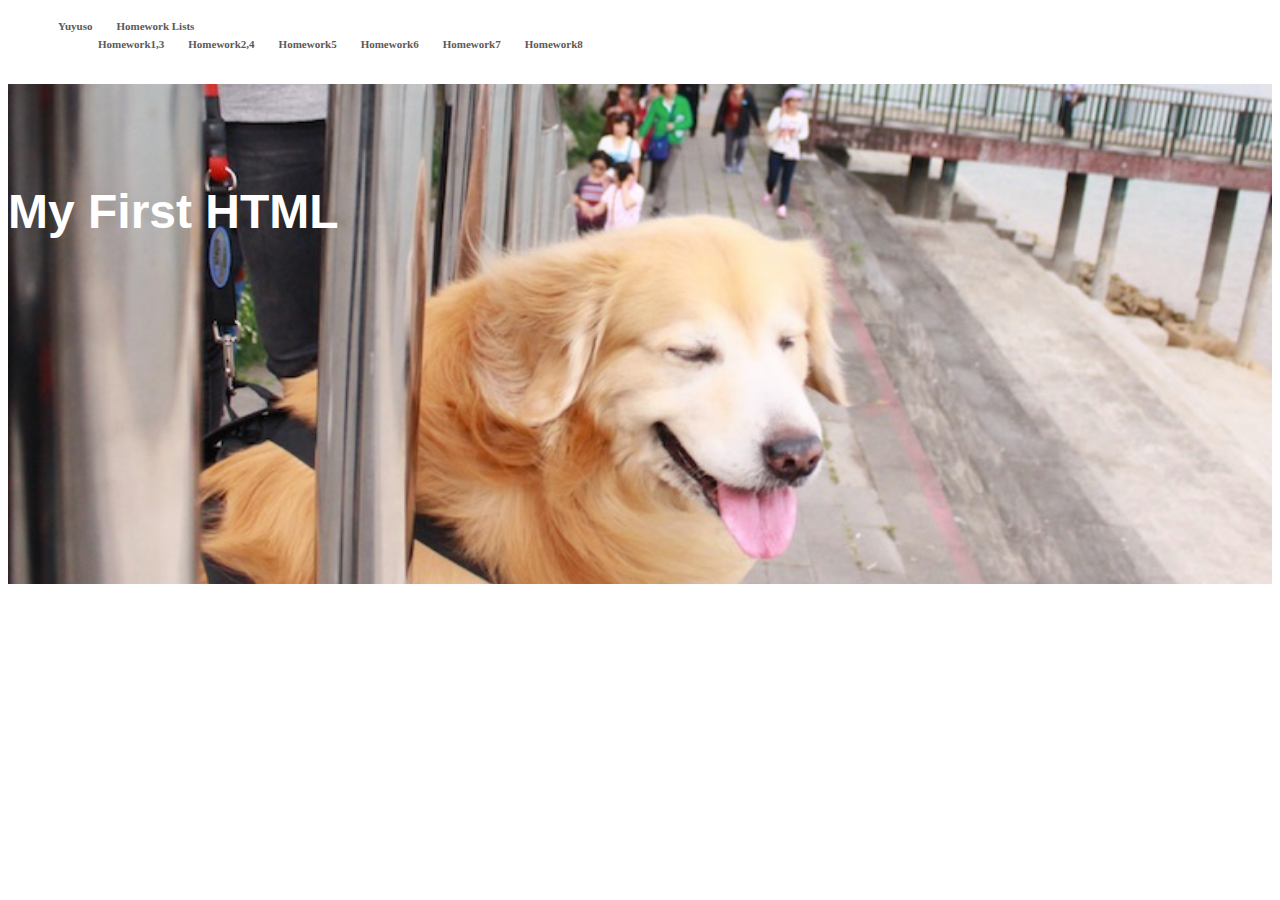
<file: index.html>
<!DOCTYPE html>
<html>

<head>
    <link href="http://s3.amazonaws.com/codecademy-content/courses/ltp/css/shift.css" rel="stylesheet">
    <link rel="stylesheet" href="http://s3.amazonaws.com/codecademy-content/courses/ltp/css/bootstrap.css">
    <link rel="stylesheet" href="index.css">
</head>

<body>
    <div class="nav">
        <div class="container">
            <ul class="nav nav-tabs">
                <li><a href="profile.html">Yuyuso</a></li>
                <li class="dropdown">
                    <a href="content4" class="dropdown-toggle" data-toggle="dropdown">Homework Lists
                    <span class="caret"></span>
                </a>
                    <ul class="dropdown-menu">
                        <li><a href="hw1/homework1.html">Homework1,3</a></li>
                        <li><a href="hw2/homework2.html">Homework2,4</a></li>
                        <li><a href="hw5/hw5.html">Homework5</a></li>
                        <li><a href="hw6/hw6.html">Homework6</a></li>
                        <li><a href="hw7/startbootstrap.html">Homework7</a></li>
                        <li><a href="hw8/ex.html">Homework8</a></li>
                    </ul>
                </li>
            </ul>
            <!--<ul class="pull-right">
                <li><a href="#">Sign Up</a></li>
                <li><a href="#">Log In</a></li>
                <li><a href="#">Help</a></li>
            </ul>-->
        </div>
    </div>
    <div class="jumbotron">
        <div class="container">
            <h1>My First HTML</h1>
            <!--<p>Rent from people in over 34,000 cities and 192 countries.</p> 
            <a class="btn-group" role="group" aria-label="...">
                <button type="button" class="btn btn-default"> <a href="#">Learn More</a> </button> -->
            <!--href="#">Learn More</a>-->
            <!--<div class="btn-group" role="group" aria-label="...">
                    <button type="button" class="btn btn-default"> <a href="#">Learn More</a> </button>
                </div> 
            <a class="btn btn-primary btn-lg" href="#">Learn More &raquo </a> -->
        </div>
    </div>
    <!--
    <div class="neighbourhood-guides">
        <div class="container">
            <h2>Neighborhood Guides</h2>
            <p>Lorem ipsum dolor sit amet, consectetur adipisicing elit. Autem rem, culpa veniam dicta minus, tenetur quas recusandae aliquid explicabo, sint commodi in maiores. Quod, labore quisquam quo eveniet a ipsum!</p>
            <div class="row">
                <div class="col-md-4">
                    <div class="thumbnail"><img src="assets/images/mexico-city.png" height="165" width="360" alt="">
                    </div>
                    <div class="thumbnail"><img src="assets/images/ny.png" height="165" width="360" alt="">
                    </div>
                </div>
                <div class="col-md-4">
                    <div class="thumbnail"><img src="assets/images/tokyo.png" height="165" width="360" alt=""></div>
                    <div class="thumbnail"><img src="assets/images/paris.png" height="165" width="360" alt=""></div>
                </div>
                <div class="col-md-4">
                    <div class="thumbnail"><img src="assets/images/invite.png" height="360" width="356" alt=""></div>
                </div>
            </div>
        </div>
        <div class="learn-more">
            <div class="container">
                <div class="row">
                    <div class="col-md-4">
                        <h3>Travel</h3>
                        <p>From apartments and rooms to treehouses and boats: stay in unique spaces in 192 countries.</p>
                        <p><a href="#">See how to travel on Airbnb</a></p>
                    </div>
                    <div class="col-md-4">
                        <h3>Host</h3>
                        <p>Renting out your unused space could pay your bills or fund your next vacation.</p>
                        <p><a href="#">Learn more about hosting</a></p>
                    </div>
                    <div class="col-md-4">
                        <h3>Trust and Safety</h3>
                        <p>From Verified ID to our worldwide customer support team, we've got your back.</p>
                        <p><a href="#">Learn about trust at Airbnb</a></p>
                    </div>
                </div>
            </div>
        </div> -->
    <script src="http://code.jquery.com/jquery-1.11.2.min.js"></script>
    <script src="https://maxcdn.bootstrapcdn.com/bootstrap/3.3.6/js/bootstrap.min.js"></script>
</body>

</html>
</file>
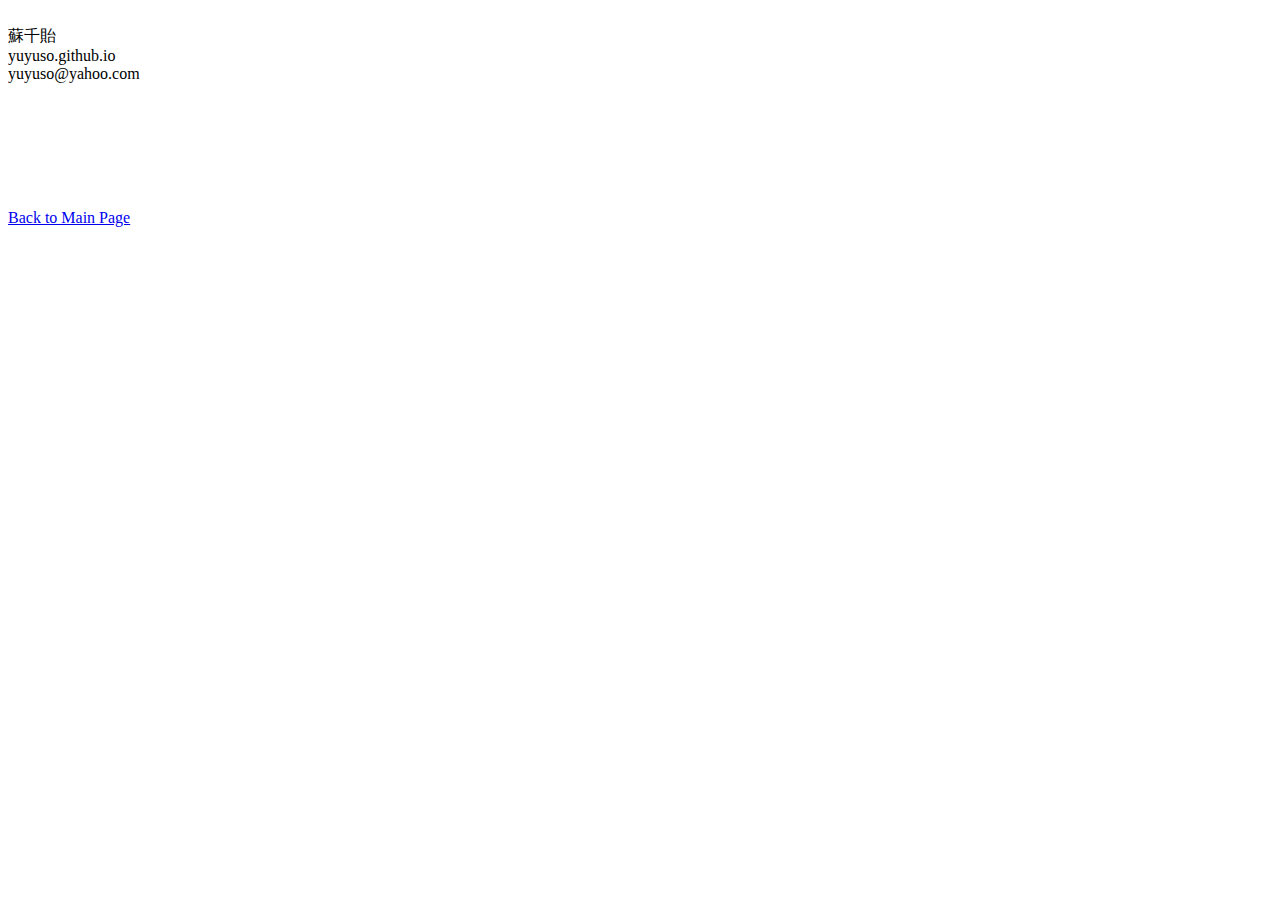
<file: profile.html>
<!DOCTYPE html>
<html lang="en">

<head>
    <meta charset="UTF-8">
    <meta http-equiv="X-UA-Compatible" content="IE=edge,chrome=1">
    <meta name="renderer" content="webkit">
    <meta name="viewport" content="width=device-width, user-scalable=no, initial-scale=1.0, maximum-scale=1.0, minimum-scale=1.0">
    <meta name="author" content="NTU CSIE Information System Training Course">
    <meta name="keywords" content="Keyword 1,Keyword 2">
    <meta name="description" content="description">
    <link rel="shortcut icon" type="image/x-icon" href="/favicon.ico">
    <link rel="apple-touch-icon" href="/favicon.png">
    <title>Profile</title>
</head>

<body>
    <br>蘇千貽
    <br>yuyuso.github.io
    <br>yuyuso@yahoo.com
    <br>
    <br>
    <br>
    <br>
    <br>
    <br>
    <br>
    <br>
    <a href="index.html">Back to Main Page</a>
    <br>
    <br>
    <br>
</body>

</html>
</file>
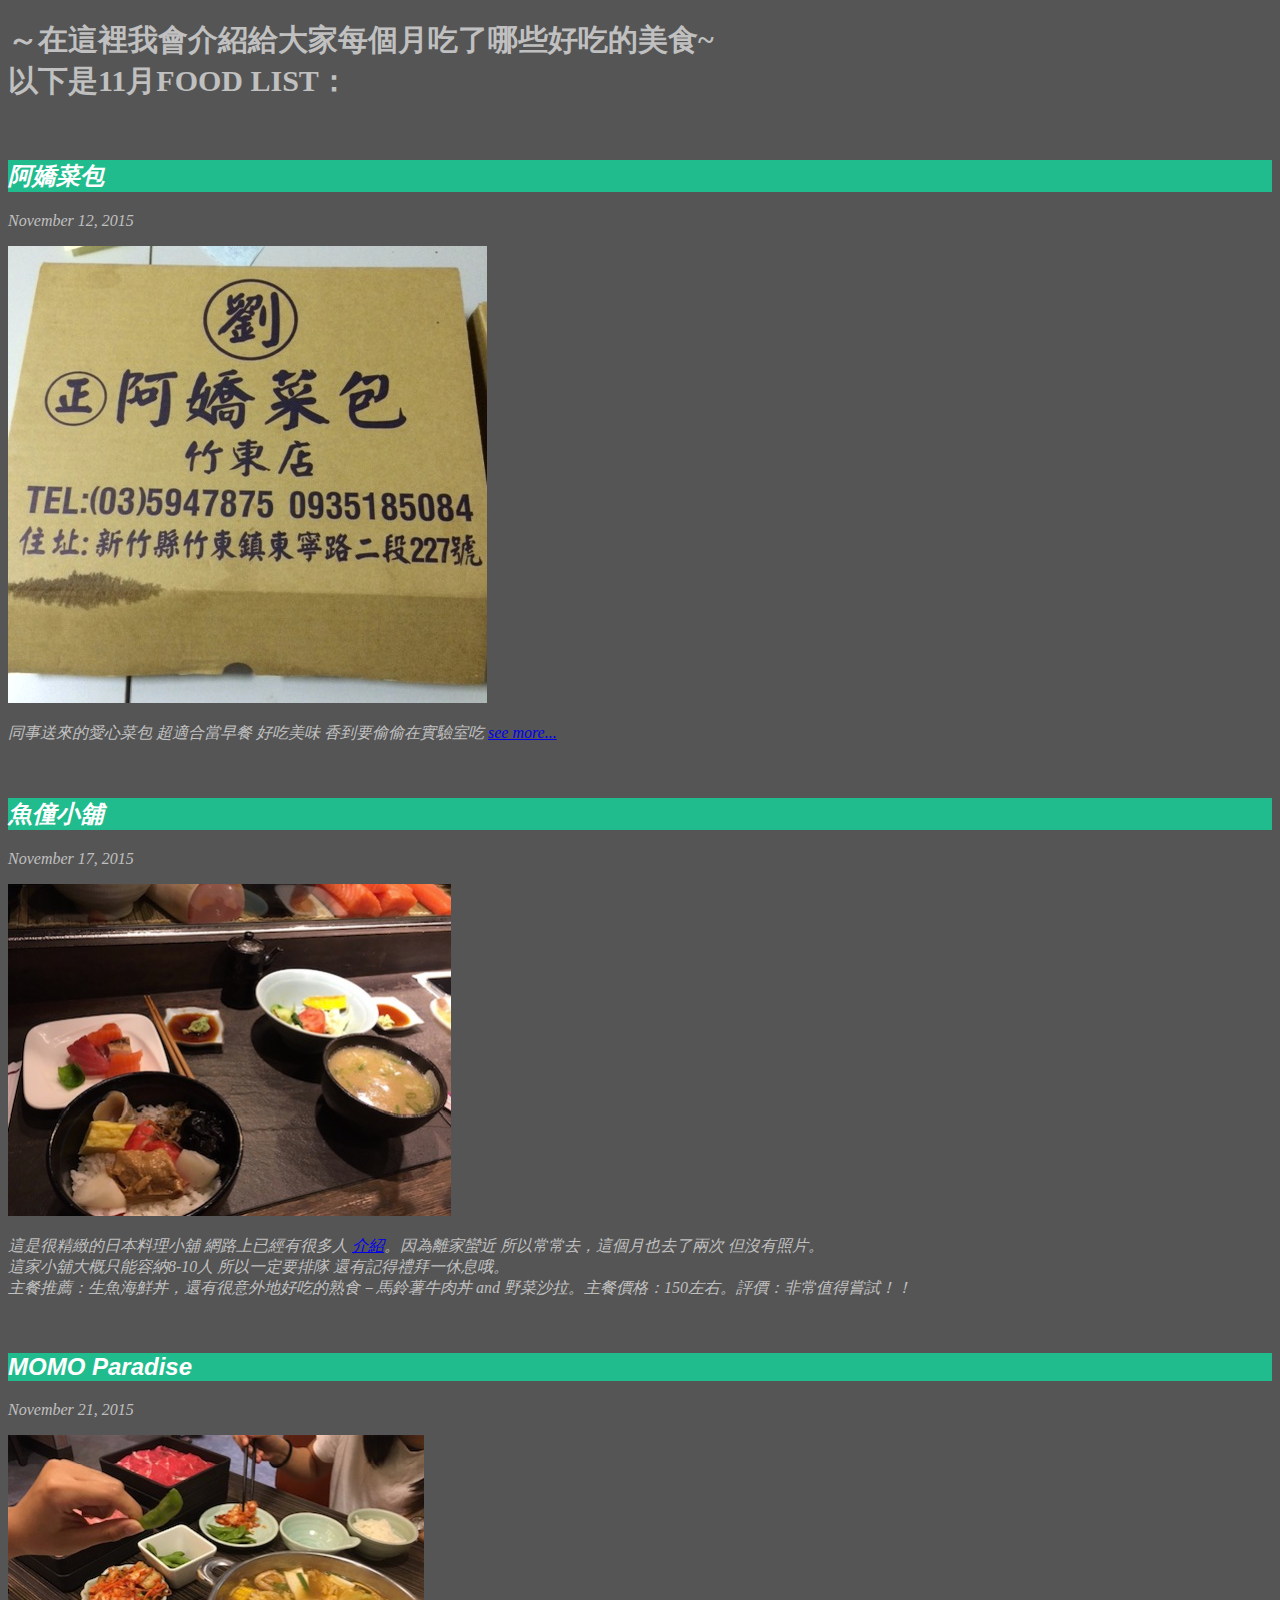
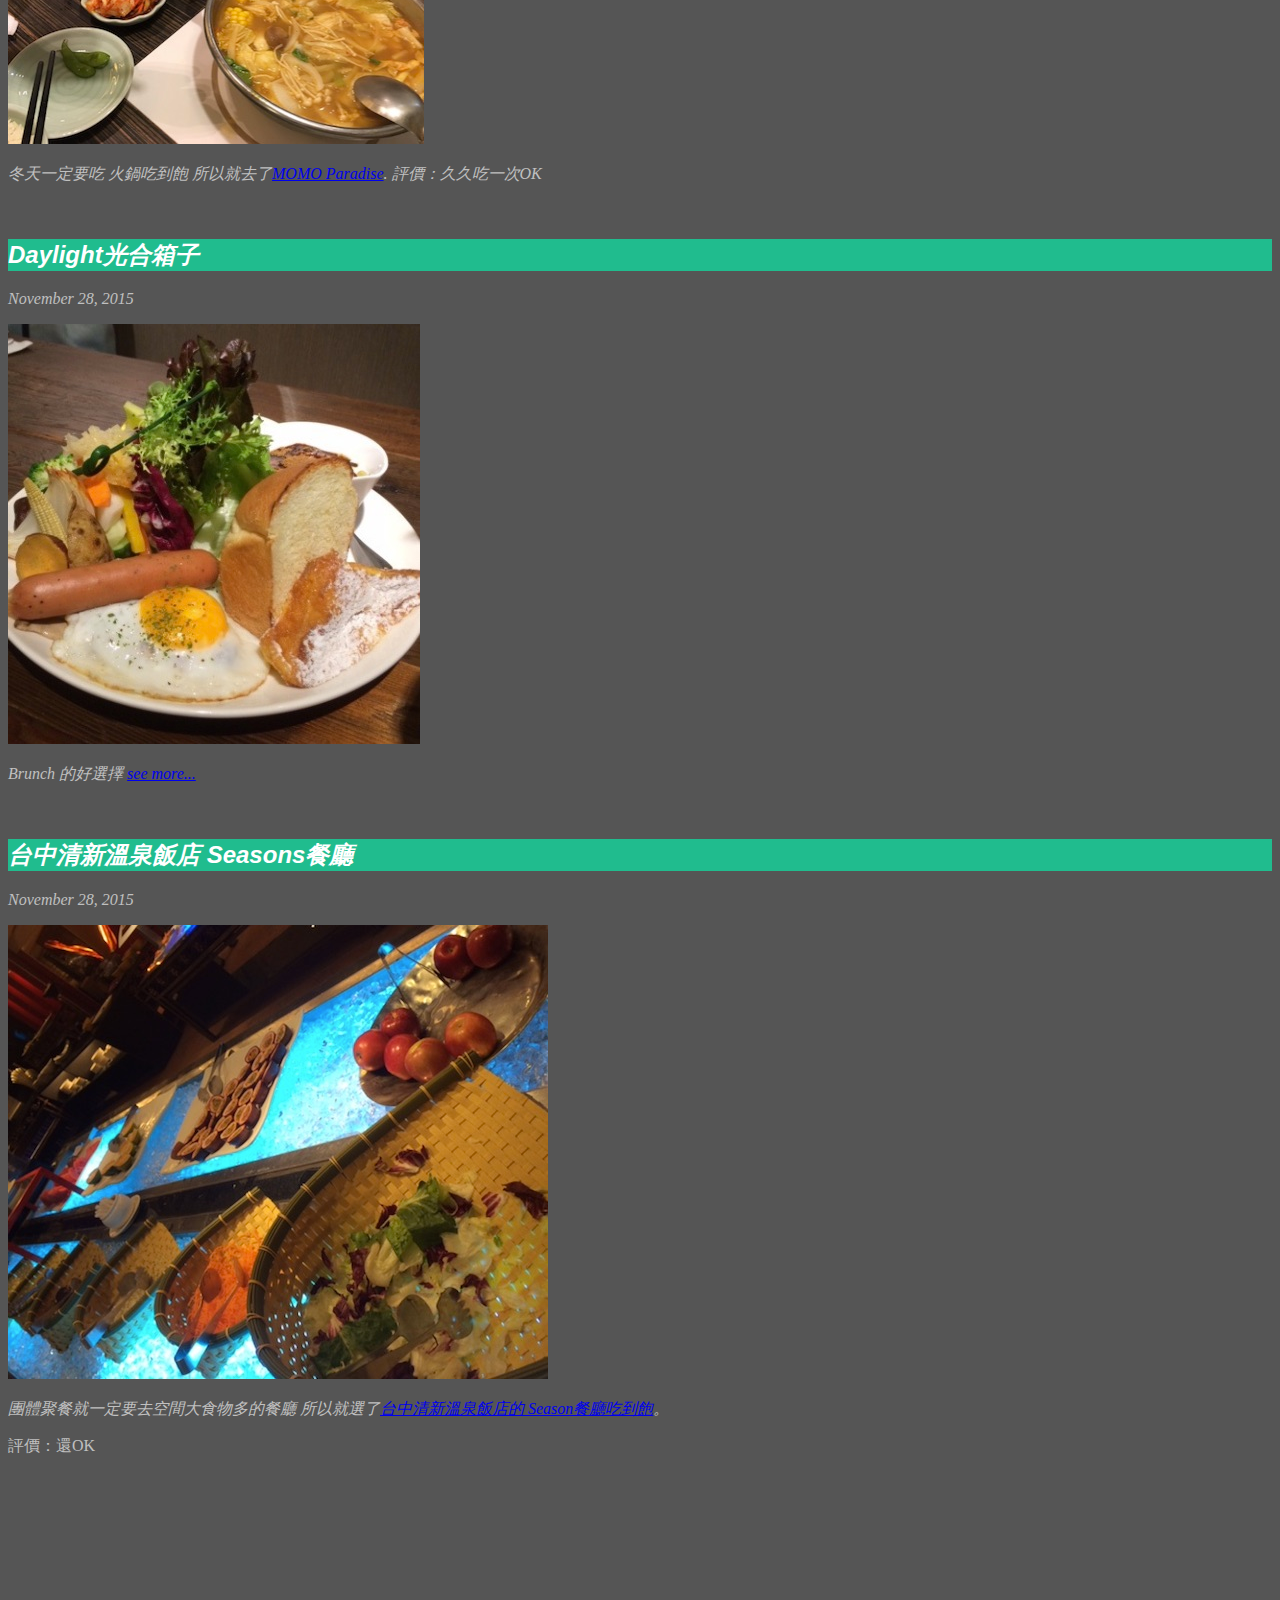
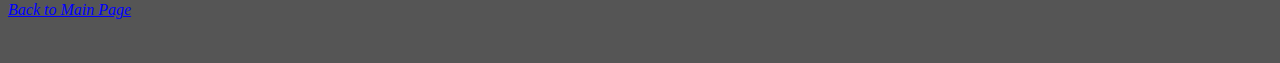
<file: hw1/homework1.html>
<!DOCTYPE html>
<html lang="en">

<head>
    <meta charset="UTF-8">
    <link rel="stylesheet" href="../css/style.css">
    <title>My Food List</title>
</head>

<body>
    <p>
        <h1 class="class1">～在這裡我會介紹給大家每個月吃了哪些好吃的美食~<br>
    以下是11月FOOD LIST： </h1></p>
    <br>
    <div>
        <h2>阿嬌菜包</h2>
        <p>November 12, 2015</p>
        <img src="images/photo1.jpg" alt="images not found">
        <p>同事送來的愛心菜包 超適合當早餐 好吃美味 香到要偷偷在實驗室吃 <a href="food/food1.html">see more...</a> </p>
    </div>
    <br>
    <div>
        <h2>魚僮小舖</h2>
        <p>November 17, 2015</p>
        <img src="images/photo4x.jpg" alt="images not found">
        <p>這是很精緻的日本料理小舖 網路上已經有很多人 <a href="http://silence4017.pixnet.net/blog/post/23082960-魚僮小舖%E3%80%82路邊的美味日本料理">介紹</a>。因為離家蠻近 所以常常去，這個月也去了兩次 但沒有照片。
            <br> 這家小舖大概只能容納8-10人 所以一定要排隊 還有記得禮拜一休息哦。
            <br>主餐推薦：生魚海鮮丼，還有很意外地好吃的熟食－馬鈴薯牛肉丼 and 野菜沙拉。主餐價格：150左右。評價：非常值得嘗試！！</p>
    </div>
    <br>
    <div>
        <h2>MOMO Paradise</h2>
        <p>November 21, 2015</p>
        <img src="images/photo5x.jpg" alt="images not found">
        <p>冬天一定要吃 火鍋吃到飽 所以就去了<a href="http://www.humaxasia.com.tw/momo/">MOMO Paradise</a>. 評價：久久吃一次OK</p>
    </div>
    <br>
    <div>
        <h2>Daylight光合箱子</h2>
        <p>November 28, 2015</p>
        <img src="images/photo6.jpg" alt="">
        <p>Brunch 的好選擇 <a href="food/food2.html">see more...</a></p>
    </div>
    <br>
    <div>
        <h2>台中清新溫泉飯店 Seasons餐廳</h2>
        <p>November 28, 2015</p>
        <img src="images/photo9x.jpg" alt="">
        <p>團體聚餐就一定要去空間大食物多的餐廳 所以就選了<a href="http://www.freshfields.com.tw/product_view.asp?psclass=10">台中清新溫泉飯店的 Season餐廳吃到飽</a>。</p>
        評價：還OK
    </div>
    <br>
    <br>
    <br>
    <br>
    <br>
    <br>
    <br>
    <br>
    <a id=section3 href="../index.html">Back to Main Page</a>
    <br>
    <br>
    <br>
</body>

</html>
</file>
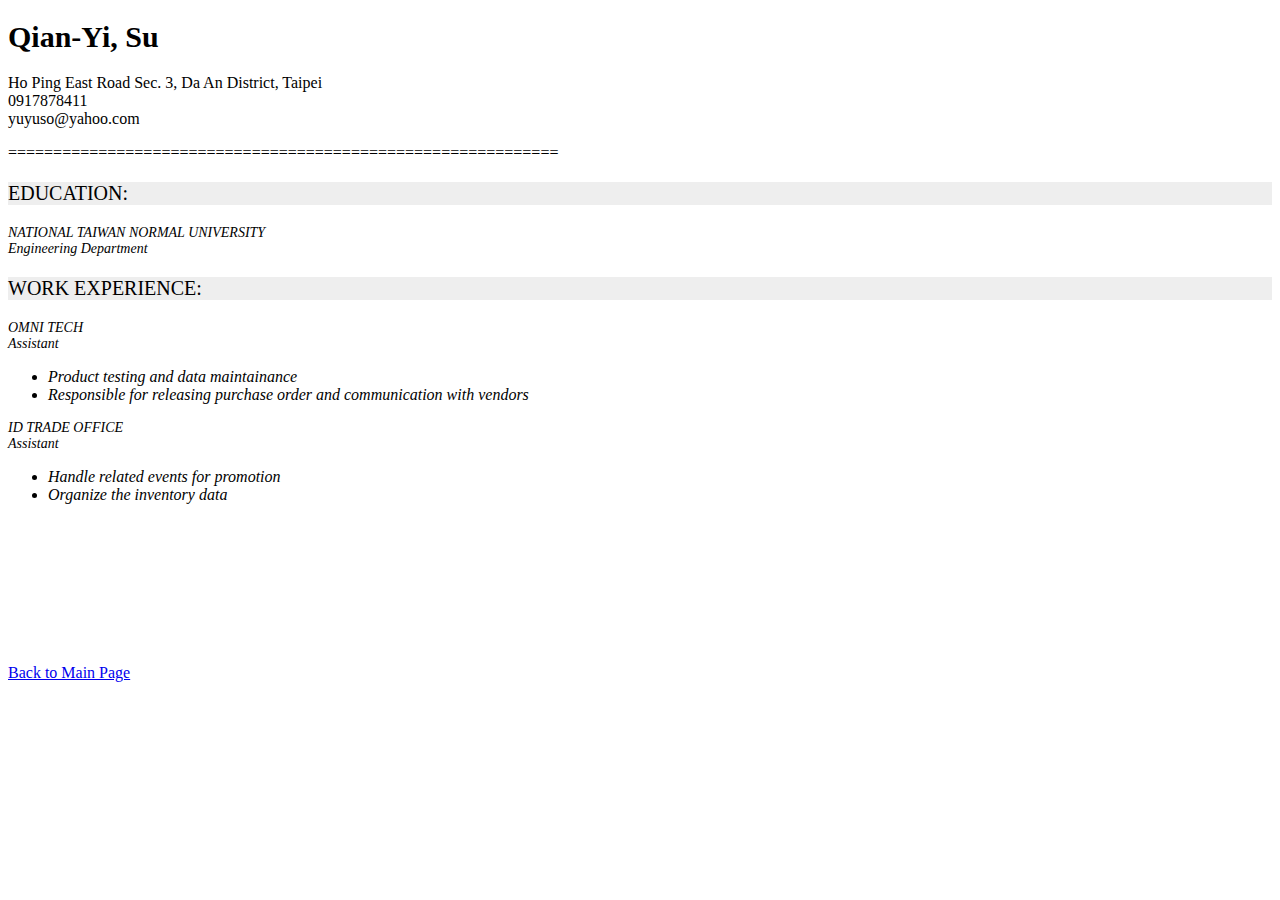
<file: hw2/homework2.html>
<!DOCTYPE html>
<html lang="en">

<head>
    <meta charset="UTF-8">
    <link rel="stylesheet" href="../css/style2.css">
    <title>Resume</title>
</head>

<body>
    <h1 class="class1">Qian-Yi, Su</h1>
    <p>Ho Ping East Road Sec. 3, Da An District, Taipei
        <br> 0917878411
        <br> yuyuso@yahoo.com
    </p>
    <p>=============================================================</p>
    <p class="class2">EDUCATION:</p>
    <p class="class3"> NATIONAL TAIWAN NORMAL UNIVERSITY
        <br> Engineering Department</p>
    <p class="class2">WORK EXPERIENCE:</p>
    <p class="class3"> OMNI TECH
        <br> Assistant</p>
    <ul>
        <li>Product testing and data maintainance</li>
        <li>Responsible for releasing purchase order and communication with vendors</li>
    </ul>
    <p class="class3">ID TRADE OFFICE
        <br> Assistant</p>
    <ul>
        <li>Handle related events for promotion</li>
        <li>Organize the inventory data </li>
    </ul>
    <br>
    <br>
    <br>
    <br>
    <br>
    <br>
    <br>
    <br>
    <a href="../index.html">Back to Main Page</a>
    <br>
    <br>
    <br>
</body>

</html>
</file>
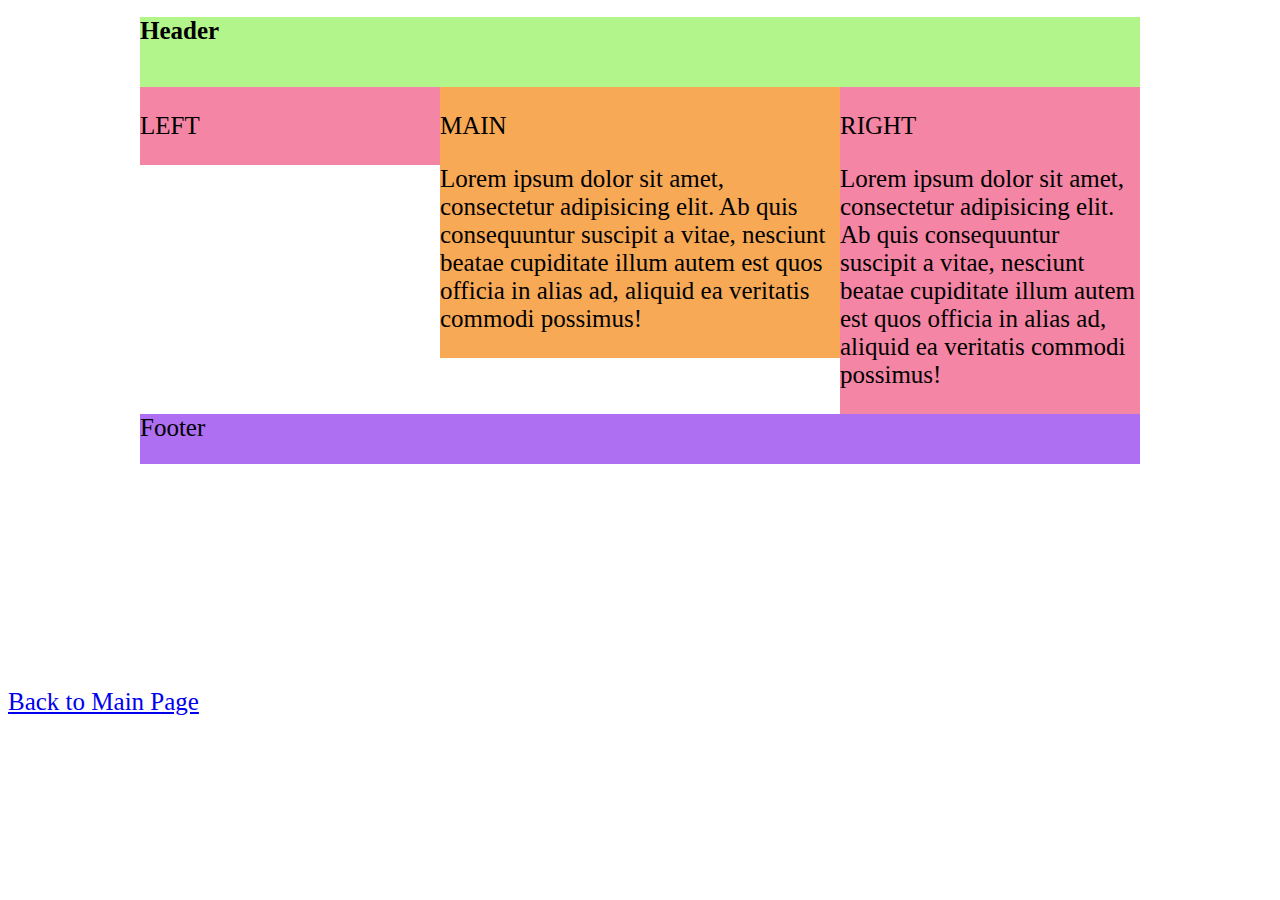
<file: hw6/hw6.html>
<!DOCTYPE html>
<html lang="en">

<head>
    <meta charset="UTF-8">
    <link rel="stylesheet" href="http://yui.yahooapis.com/3.18.1/build/cssreset/cssreset-min.css">
    <link rel="stylesheet" href="hw6.css">
    <title>Three Column</title>
</head>

<body>
    <div class="container">
        <div id="header">
            <h1>Header</h1>
        </div>
        <div id="left">
            <p>LEFT</p>
        </div>
        <div id="center">
            <p>MAIN</p>
            <p>Lorem ipsum dolor sit amet, consectetur adipisicing elit. Ab quis consequuntur suscipit a vitae, nesciunt beatae cupiditate illum autem est quos officia in alias ad, aliquid ea veritatis commodi possimus!</p>
        </div>
        <div id="right">
            <p>RIGHT</p>
            <p>Lorem ipsum dolor sit amet, consectetur adipisicing elit. Ab quis consequuntur suscipit a vitae, nesciunt beatae cupiditate illum autem est quos officia in alias ad, aliquid ea veritatis commodi possimus!</p>
        </div>
        <div id="footer">
            <p>Footer</p>
        </div>
    </div>
    <br>
    <br>
    <br>
    <br>
    <br>
    <br>
    <br>
    <br>
    <a href="../index.html">Back to Main Page</a>
    <br>
    <br>
    <br>
</body>

</html>
</file>
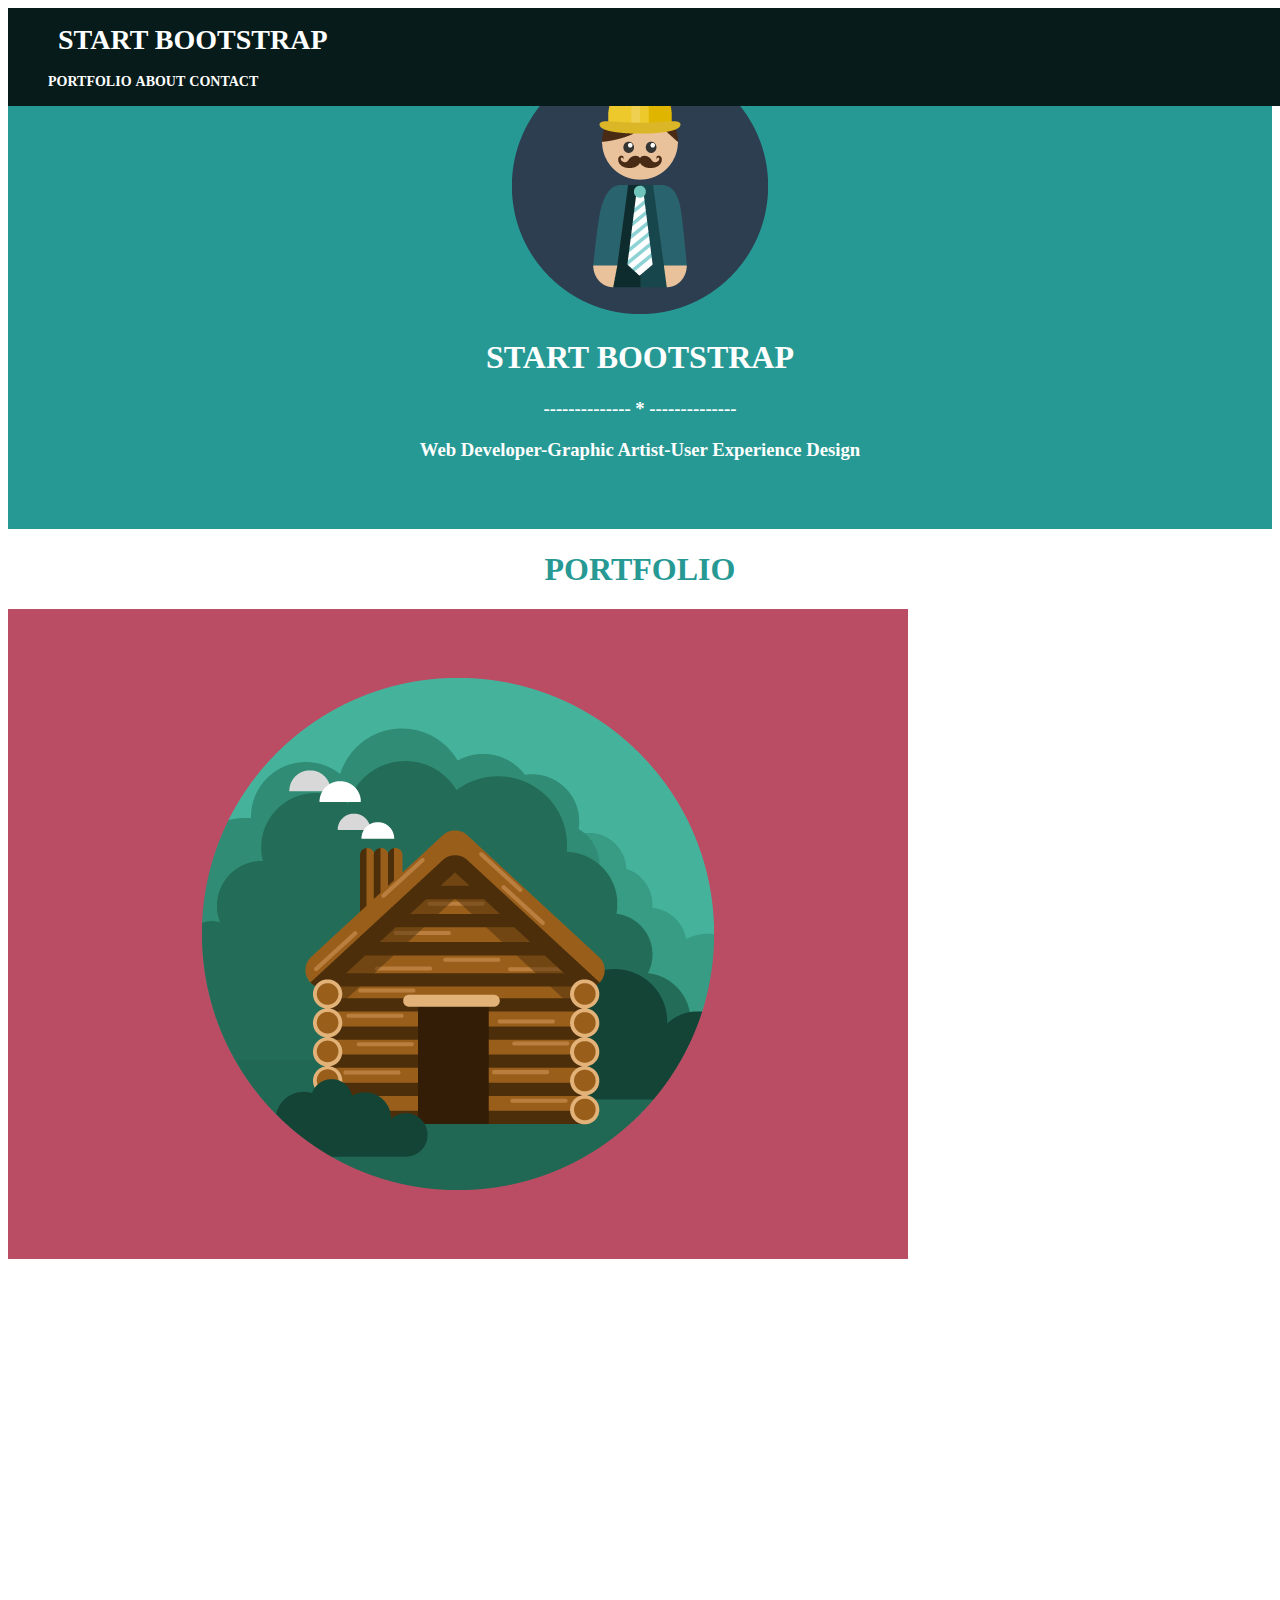
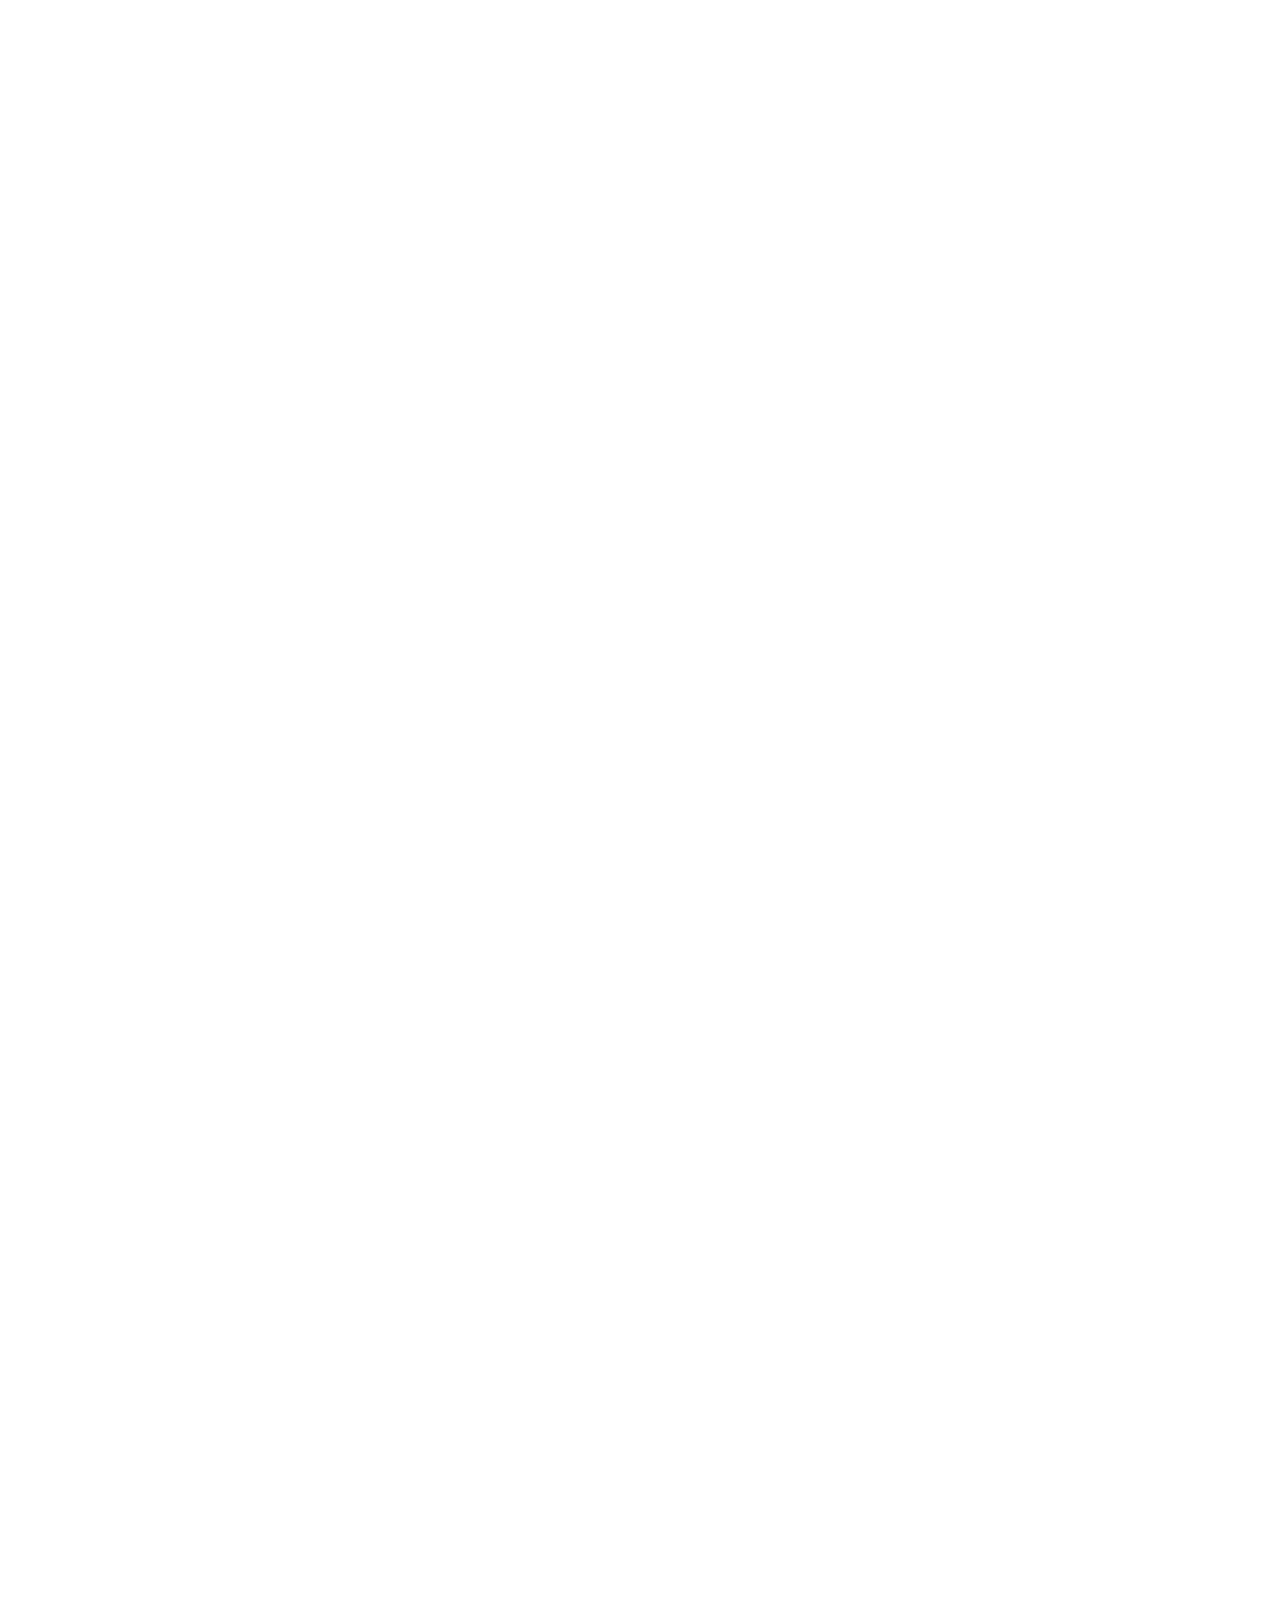
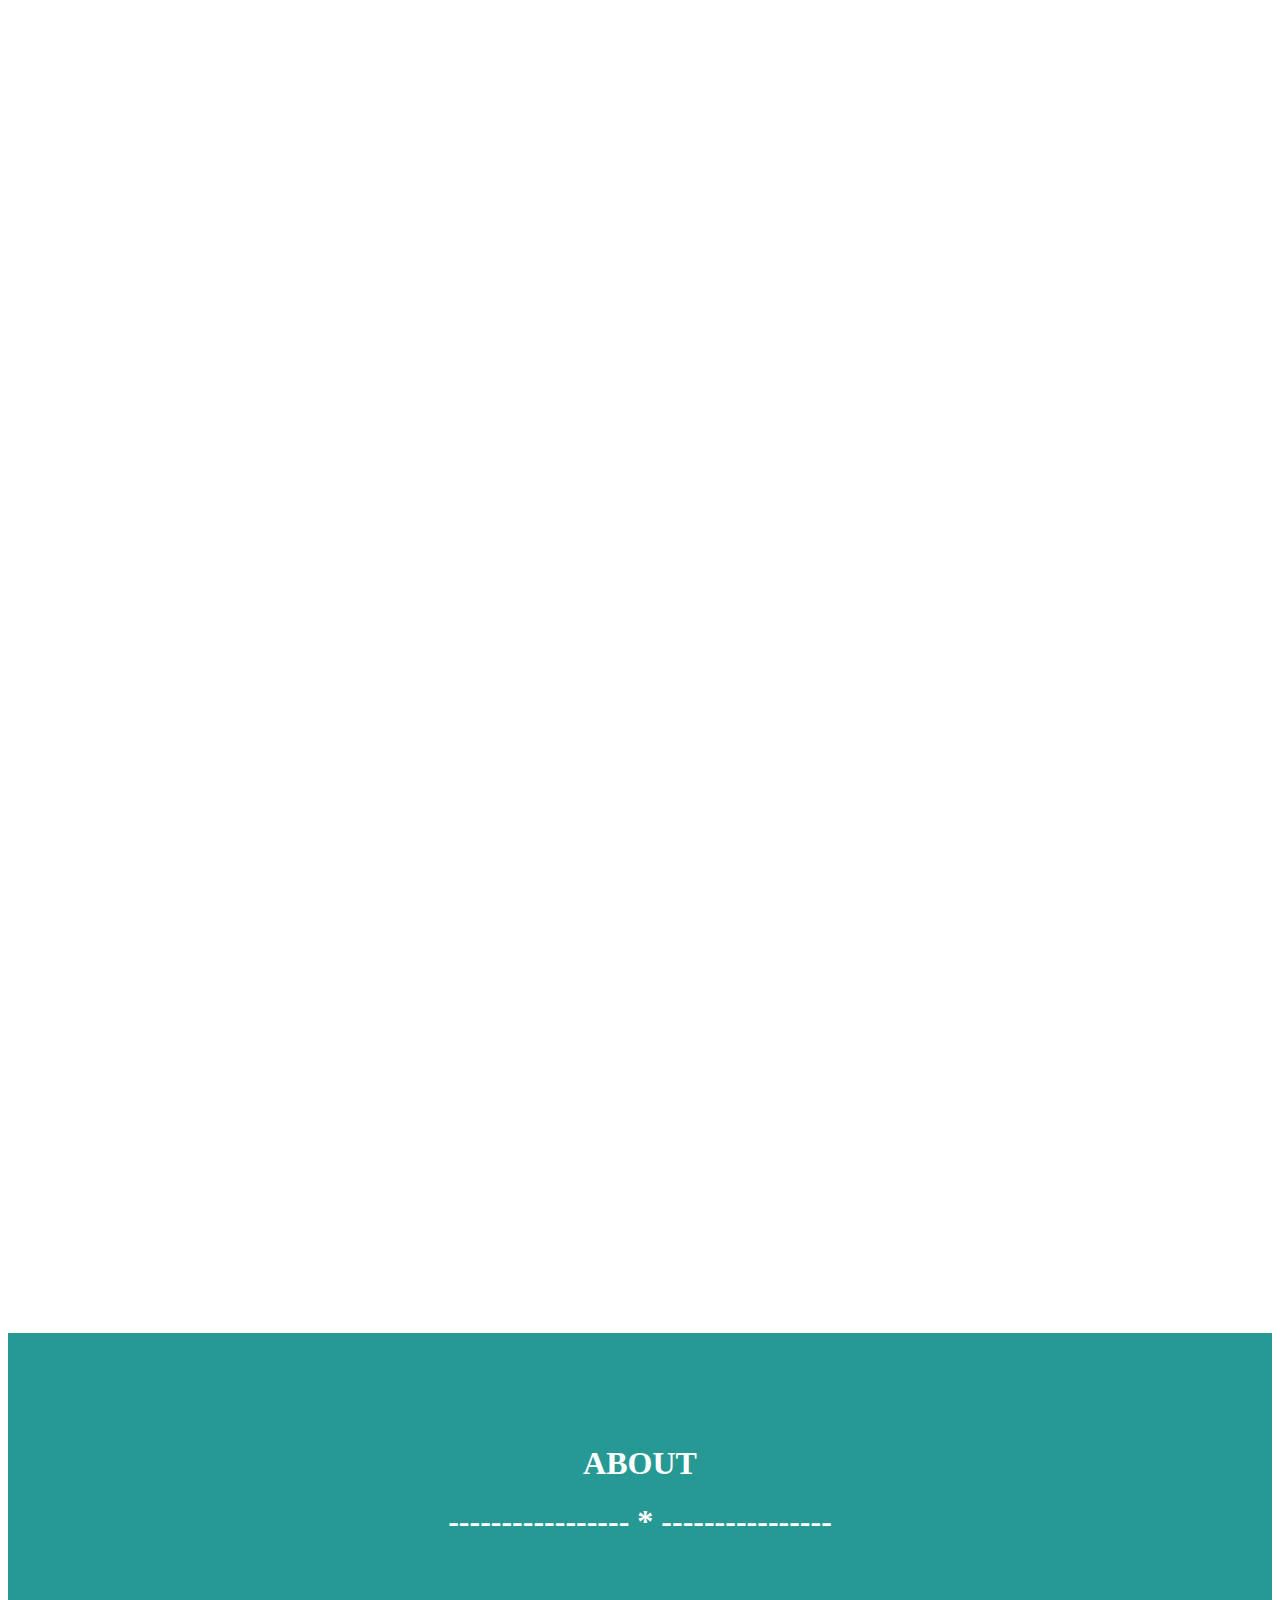
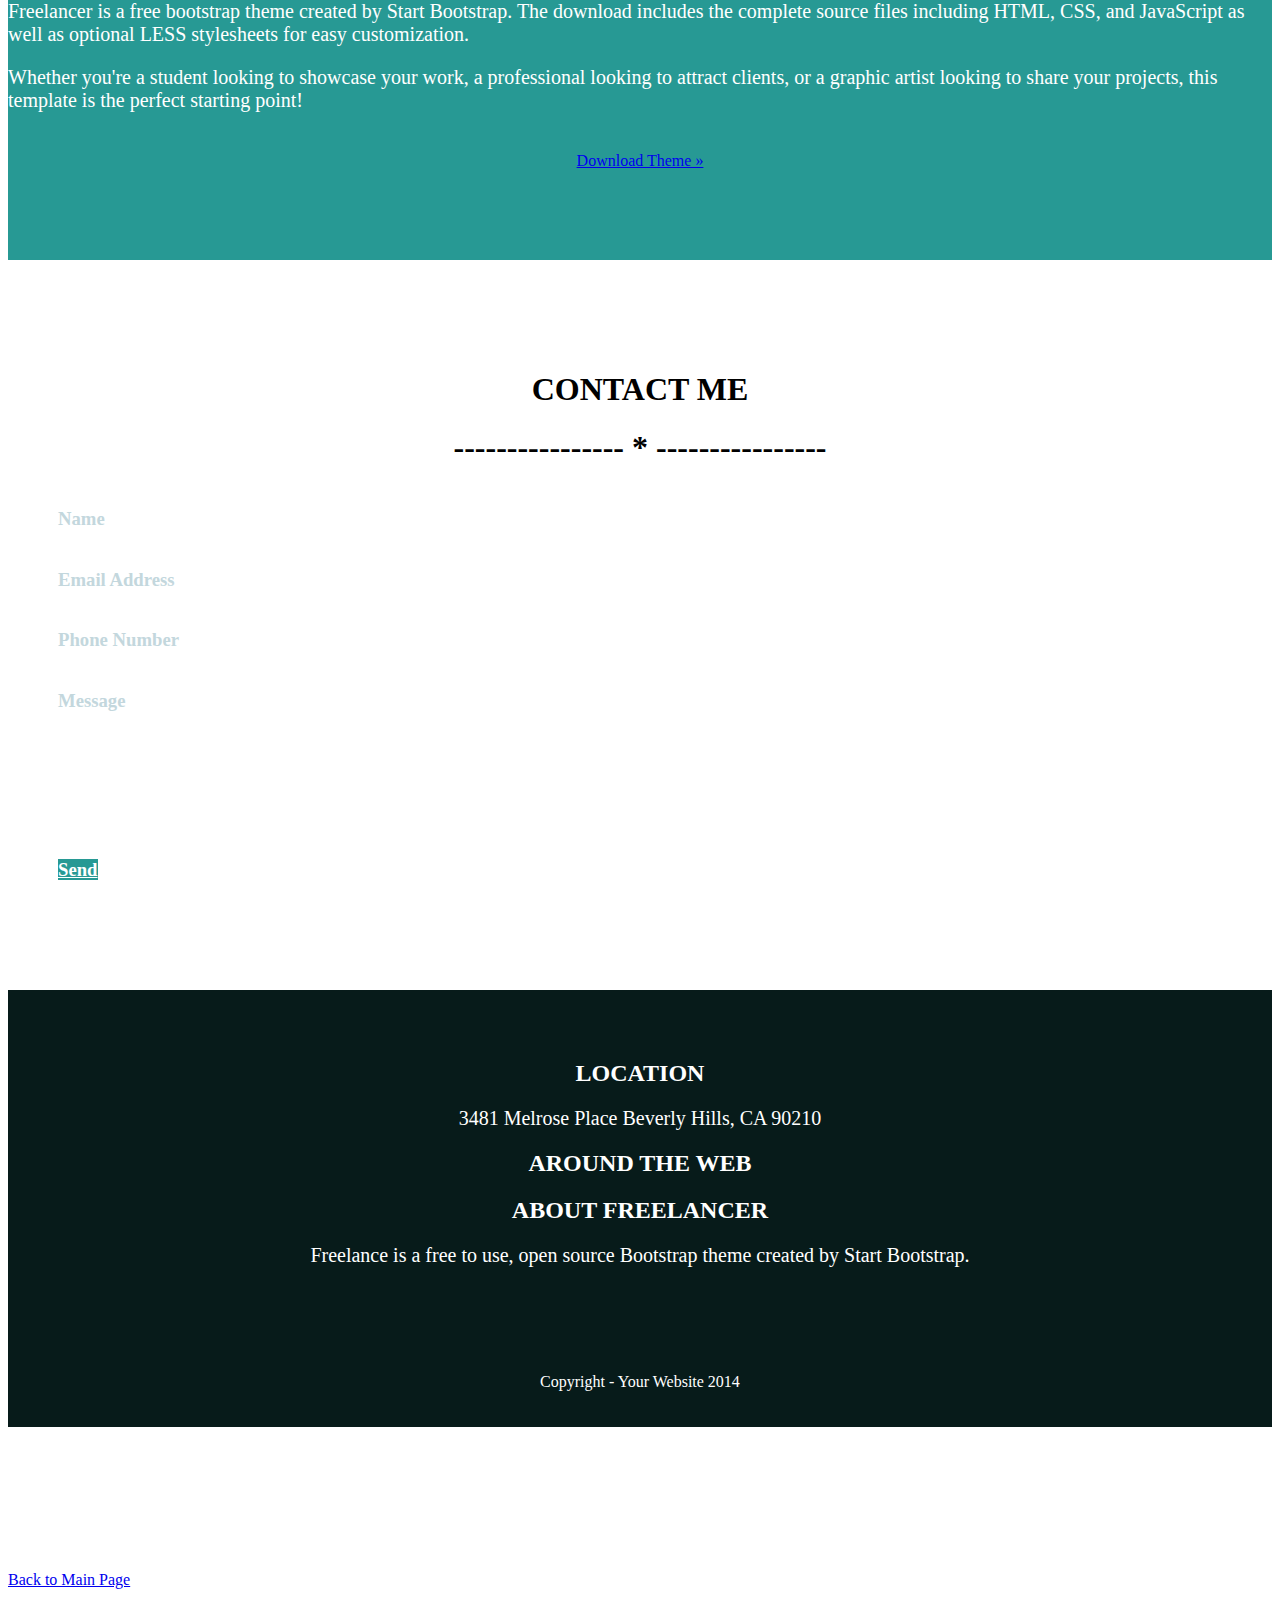
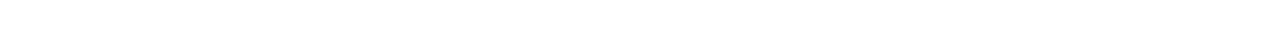
<file: hw7/startbootstrap.html>
<!DOCTYPE html>
<html>

<head>
    <link href="http://s3.amazonaws.com/codecademy-content/courses/ltp/css/shift.css" rel="stylesheet">
    <link rel="stylesheet" href="http://s3.amazonaws.com/codecademy-content/courses/ltp/css/bootstrap.css">
    <!--<link rel="stylesheet" href="https://maxcdn.bootstrapcdn.com/bootstrap/3.3.6/css/bootstrap-theme.min.css">
    <link rel="stylesheet" href="https://maxcdn.bootstrapcdn.com/bootstrap/3.3.6/css/bootstrap.min.css"> -->
    <link rel="stylesheet" href="startbootstrap.css">
    <link rel="stylesheet" href="animate.css">
    <script src="wow.min.js"></script>
</head>

<body>
    <div class="nav">
        <div class="container">
            <ul class="pull-left">
                <li><a href="#">START BOOTSTRAP</a></li>
            </ul>
            <ul class="pull-right">
                <li><a href="#">PORTFOLIO</a></li>
                <li><a href="#">ABOUT</a></li>
                <li><a href="#">CONTACT</a></li>
            </ul>
        </div>
    </div>
    <div class="jumbotron">
        <div class="container-fluid">
            <img src="img/profile.png" height="256" width="256" alt="">
            <h1>START BOOTSTRAP</h1>
            <h3>-------------- * --------------</h3>
            <h3>Web Developer-Graphic Artist-User Experience Design</h3>
        </div>
    </div>
    <div class="portfolio">
        <div class="container">
            <h1>PORTFOLIO</h1>
            <div class="row">
                <div class="col-md-4">
                    <div class="thumbnail wow bounceInDown" data-wow-delay="2s"><img src="img/portfolio/cabin.png" height="650" width="900" alt="">
                    </div>
                    <div class="thumbnail wow bounceInDown" data-wow-delay="2s"><img src="img/portfolio/game.png" height="650" width="900" alt="">
                    </div>
                </div>
                <div class="col-md-4">
                    <div class="thumbnail wow bounceInDown" data-wow-delay="3s"><img src="img/portfolio/cake.png" height="650" width="900" alt=""></div>
                    <div class="thumbnail wow bounceInDown" data-wow-delay="3s"><img src="img/portfolio/safe.png" height="650" width="900" alt=""></div>
                </div>
                <div class="col-md-4">
                    <div class="thumbnail wow bounceInDown" data-wow-delay="4s"><img src="img/portfolio/circus.png" height="650" width="900" alt=""></div>
                    <div class="thumbnail wow bounceInDown" data-wow-delay="4s"><img src="img/portfolio/submarine.png" height="650" width="900" alt=""></div>
                </div>
            </div>
        </div>
    </div>
    <div class="about">
        <div class="container-fluid">
            <h1>ABOUT</h1>
            <h1>----------------- * ----------------</h1>
            <br>
            <div class="row">
                <div class="col-md-2"></div>
                <div class="col-md-4">
                    <p>Freelancer is a free bootstrap theme created by Start Bootstrap. The download includes the complete source files including HTML, CSS, and JavaScript as well as optional LESS stylesheets for easy customization.</p>
                </div>
                <div class="col-md-4">
                    <p>Whether you're a student looking to showcase your work, a professional looking to attract clients, or a graphic artist looking to share your projects, this template is the perfect starting point!</p>
                </div>
                <div class="col-md-2"></div>
            </div>
            <div class="row2"><a class="btn btn-default btn-lg" href="#"> Download Theme &raquo </a></div>
        </div>
    </div>
    <div class="contactme">
        <div class="container">
            <h1>CONTACT ME</h1>
            <h1>---------------- * ----------------</h1>
            <h3>Name</h3>
            <h3>Email Address</h3>
            <h3>Phone Number</h3>
            <h3>Message</h3>
            <br>
            <br>
            <br>
            <br>
            <br>
            <h3><a class="btn btn-primary btn-lg" href="#"> Send </a></h3>
        </div>
    </div>
    <div class="footer">
        <div class="row">
            <div class="col-md-4">
                <h2>LOCATION</h2>
                <p>3481 Melrose Place Beverly Hills, CA 90210</p>
            </div>
            <div class="col-md-4">
                <h2>AROUND THE WEB</h2>
            </div>
            <div class="col-md-4">
                <h2>ABOUT FREELANCER</h2>
                <p>Freelance is a free to use, open source Bootstrap theme created by Start Bootstrap.</p>
            </div>
        </div>
    </div>
    <div class="copyright">
        <p>Copyright - Your Website 2014</p>
    </div>
    <br>
    <br>
    <br>
    <br>
    <br>
    <br>
    <br>
    <br>
    <a href="../index.html">Back to Main Page</a>
    <br>
    <br>
    <br>
    <script>
    new WOW().init();
    </script>
</body>

</html>
</file>
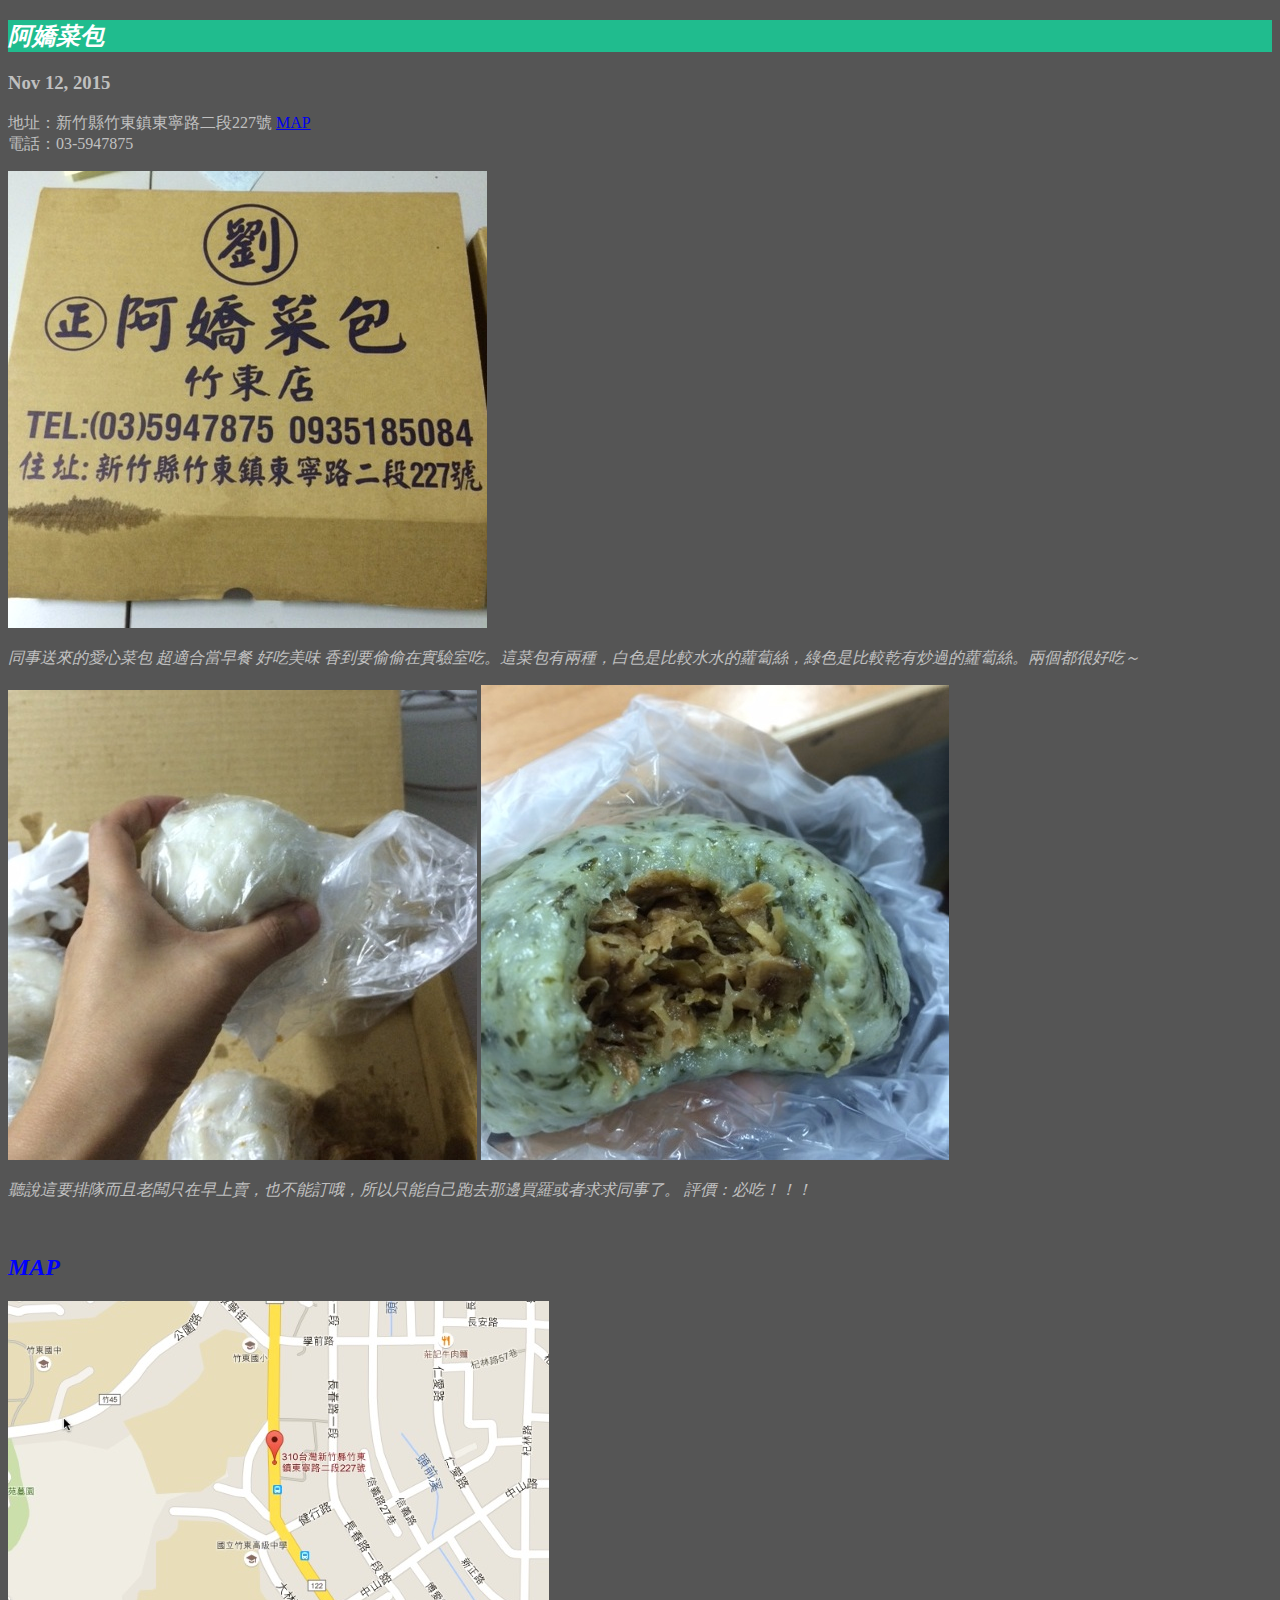
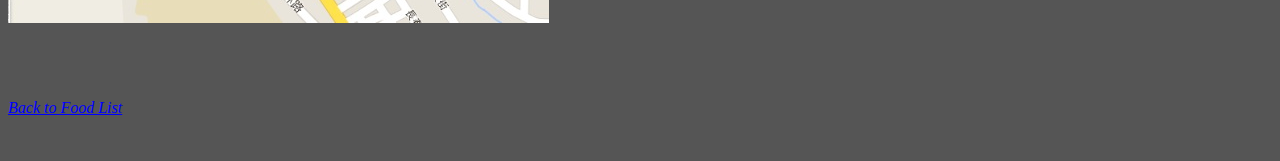
<file: hw1/food/food1.html>
<!DOCTYPE html>
<html lang="en">

<head>
    <meta charset="UTF-8">
    <link rel="stylesheet" href="../../css/style.css">
    <title>Food 介紹 阿嬌菜包</title>
</head>

<body>
    <p>
        <h2 class="class2">阿嬌菜包</h2>
        <h3>Nov 12, 2015</h3></p>
    <p>地址：新竹縣竹東鎮東寧路二段227號 <a href="#section1">MAP</a>
        <br> 電話：03-5947875 </p>
    <div>
        <img src="../images/photo1.jpg" alt="">
        <p> 同事送來的愛心菜包 超適合當早餐 好吃美味 香到要偷偷在實驗室吃。這菜包有兩種，白色是比較水水的蘿蔔絲，綠色是比較乾有炒過的蘿蔔絲。兩個都很好吃～ </p>
        <img src="../images/photo2x.jpg" alt=""> <img src="../images/photo3x.jpg">
        <p>聽說這要排隊而且老闆只在早上賣，也不能訂哦，所以只能自己跑去那邊買羅或者求求同事了。 評價：必吃！！！ </p>
    </div>
    <br>
    <h2 id=section1>MAP</h2>
    <a href="https://www.google.com.tw/maps/place/310新竹縣竹東鎮東寧路二段227號/@24.7345301,121.0862233,17z/data=!4m2!3m1!1s0x346847e7a292027f:0x2ce6ff3ee05b747c"> <img src="../images/mapx.jpg"></a>
    <br>
    <br>
    <br>
    <br>
    <br>
    <a id=section3 href="../homework1.html">Back to Food List</a>
    <br>
    <br>
    <br>
</body>

</html>
</file>
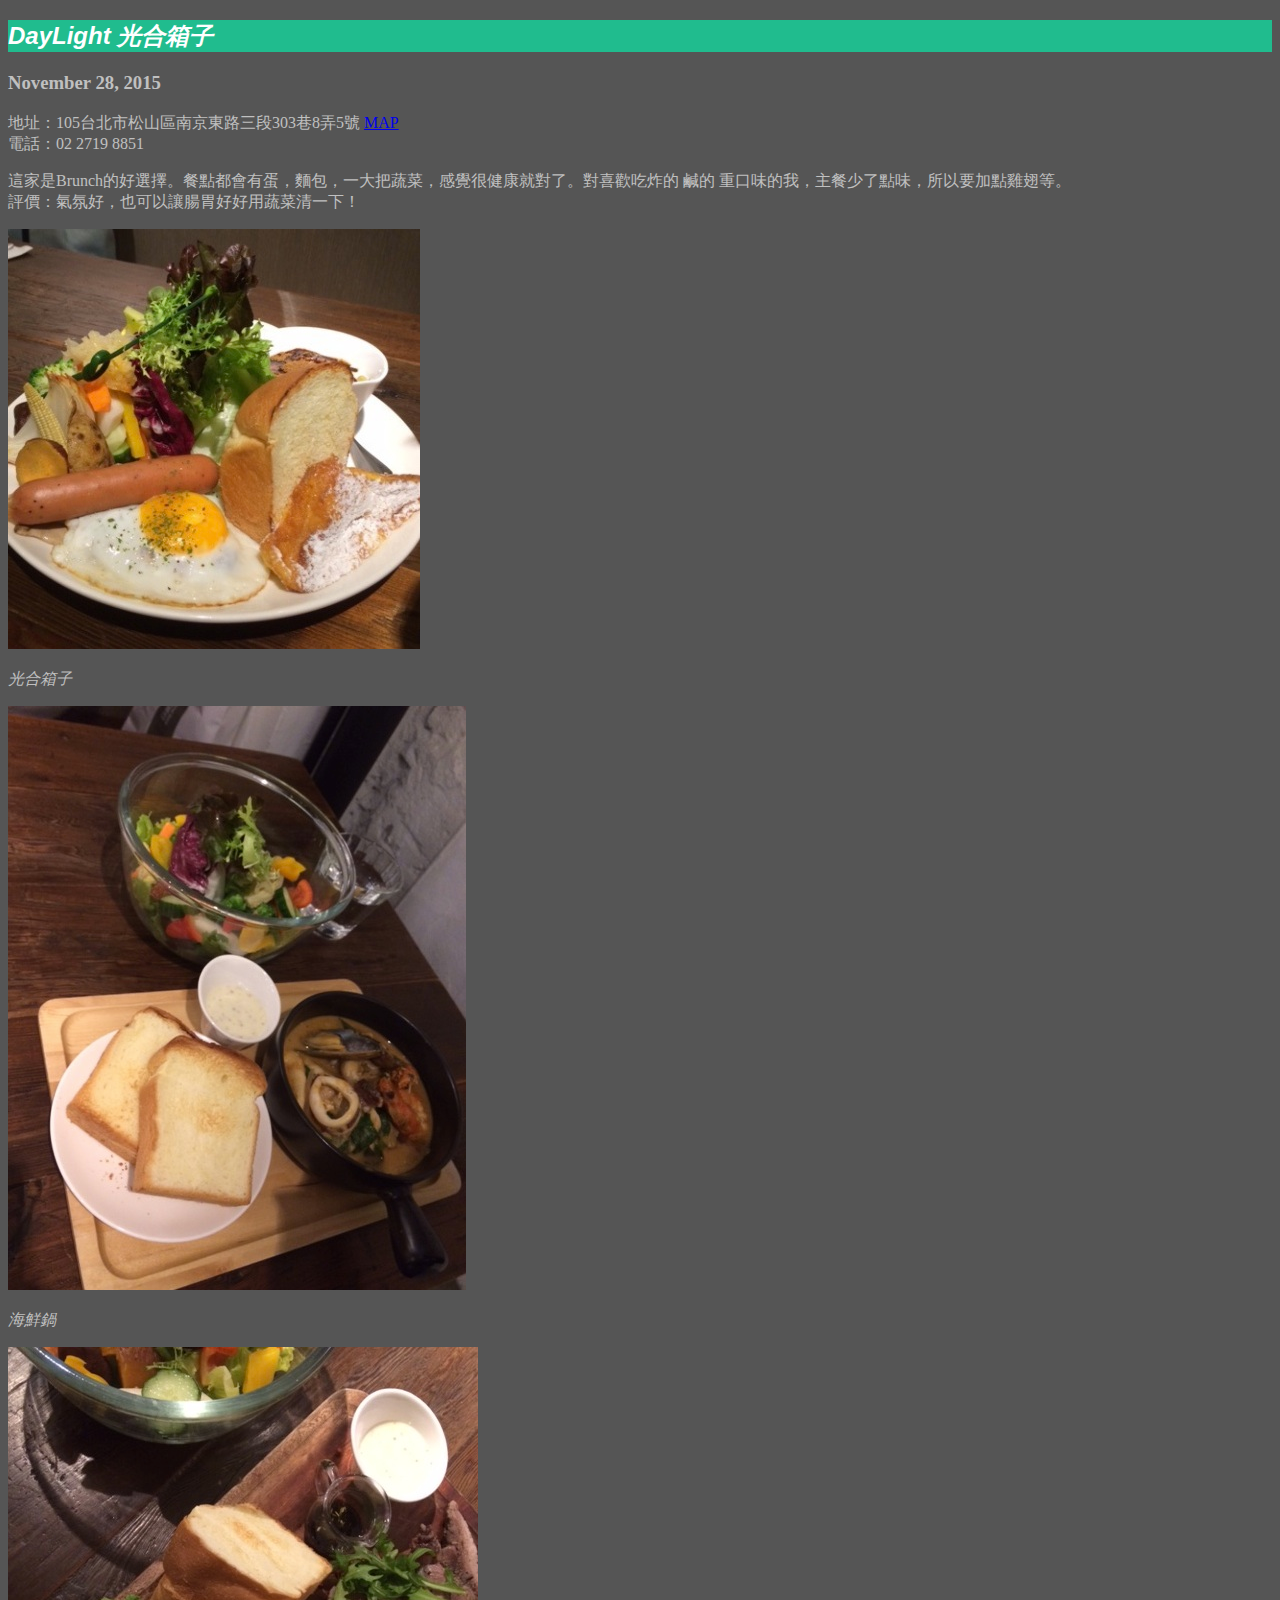
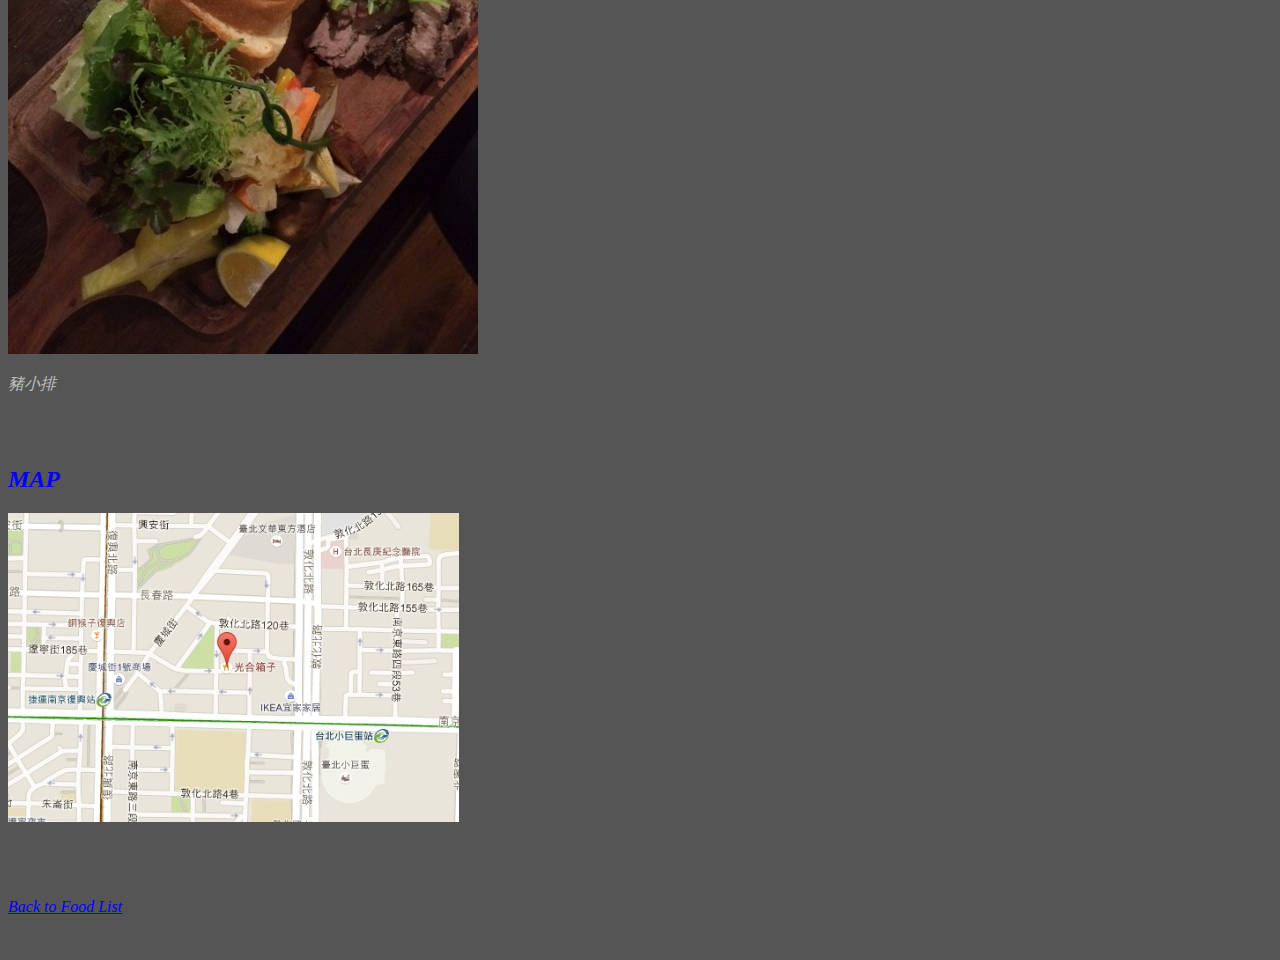
<file: hw1/food/food2.html>
<!DOCTYPE html>
<html lang="en">

<head>
    <meta charset="UTF-8">
    <link rel="stylesheet" href="../../css/style.css">
    <title>Food 介紹 DayLight</title>
</head>

<body>
    <p>
        <h2 class="class2">DayLight 光合箱子</h2>
        <h3>November 28, 2015</h3> 地址：105台北市松山區南京東路三段303巷8弄5號
        <a href="#section1">MAP</a>
        <br> 電話：02 2719 8851
    </p>
    <p>這家是Brunch的好選擇。餐點都會有蛋，麵包，一大把蔬菜，感覺很健康就對了。對喜歡吃炸的 鹹的 重口味的我，主餐少了點味，所以要加點雞翅等。
        <br>評價：氣氛好，也可以讓腸胃好好用蔬菜清一下！</p>
    <div>
        <img src="../images/photo6.jpg" alt="">
        <p>光合箱子</p>
        <img src="../images/photo7x.jpg" alt="">
        <p>海鮮鍋</p>
        <img src="../images/photo8x.jpg" alt=" ">
        <p>豬小排</p>
    </div>
    <br>
    <br>
    <h2 id=section1>MAP</h2>
    <a href="https://www.google.com.tw/maps/place/光合箱子/@25.0523565,121.5439639,16z/data=!4m2!3m1!1s0x0:0xf1a16c0b8e883b57"> <img src="../images/map2.jpg" alt=""></a>
    <br>
    <br>
    <br>
    <br>
    <br>
    <a id=section3 href="../homework1.html"> Back to Food List</a>
    <br>
    <br>
    <br>
</body>

</html>
</file>
<file: index.css>
.nav a {
    color: #5a5a5a;
    font-size: 11px;
    font-weight: bold;
    padding: 14px 10px;
    text-decoration: none;
}

.nav li {
    display: inline;
}

.jumbotron {
    background-image: url(shingoon.jpg);
    height: 500px;
    background-repeat: no-repeat;
    background-size: cover;
}

.jumbotron .container {
    position: relative;
    top: 100px;
}

.jumbotron h1 {
    color: #fff;
    font-size: 48px;
    font-family: 'Shift', sans-serif;
    font-weight: bold;
}

.jumbotron p {
    font-size: 28px;
    color: #fff;
}

.learn-more {
    background-color: #f7f7f7;
}

.learn-more h3 {
    font-family: 'Shift', sans-serif;
    font-size: 18px;
    font-weight: bold;
}

.learn-more a {
    color: #00b0ff;
}
</file>
<file: css/style.css>
body {
    color: silver;
    background-color: #555;
}

h1~ul h2 {
    color: #20bc8e;
}

.class1 {
    font-size: 30px;
}

div>h2 {
    background-color: #20bc8e;
    color: #FFF;
    font-style: italic;
    font-family: sans-serif;
}

div p {
    font-style: oblique;
}

.class2 {
    background-color: #20bc8e;
    color: #FFF;
    font-style: italic;
    font-family: sans-serif;
}

#section1,
#section3 {
    font-style: italic;
    color: #0000FF;
}
</file>
<file: css/style2.css>
.class1 {
    font-size: 30px;
}

.class2 {
    font-size: 20px;
    font-style: normal;
    background-color: #EEE;
}

.class3 {
    font-size: 14px;
    font-style: italic;
}

ul {
    font-style: italic;
}
</file>
<file: hw6/hw6.css>
* {
    -webkit-box-sizing: border-box;
    -moz-box-sizing: border-box;
    box-sizing: border-box;
    font-size: 25px;
}

.container {
    width: 1000px;
    margin: 0 auto;
    /*    border: 3px dashed black; cannot*/
}

#header {
    width: 1000px;
    height: 70px;
    background-color: #B2F58B;
}

#left {
    width: 300px;
    background-color: #F585A5;
    float: left;
}

#center {
    width: 400px;
    background-color: #F7A956;
    float: left;
}

#right {
    width: 300px;
    background-color: #F585A5;
    float: left;
}

#footer {
    width: 1000px;
    height: 50px;
    background-color: #AE6FF3;
    clear: both;
}
</file>
<file: hw7/startbootstrap.css>
.nav {
    background-color: #071B1A;
    margin: 0 auto;
    position: fixed;
    width: 1300px;
}

.pull-left a {
    color: #ffffff;
    font-size: 28px;
    font-weight: bold;
    padding: 14px 10px;
    text-decoration: none;
}

.pull-right a {
    color: #ffffff;
    font-size: 14px;
    font-weight: bold;
    padding: 14px 0px;
    text-decoration: none;
}

.nav li {
    display: inline;
}

.jumbotron .container-fluid {
    background-color: #279994;
    margin: 0 auto;
    text-align: center;
    padding: 50px;
}

.jumbotron h1 {
    color: #ffffff;
}

.jumbotron h3 {
    color: #ffffff;
}

.portfolio h1 {
    color: #279994;
    margin: 50 auto;
    text-align: center;
}

.about .container-fluid {
    background-color: #279994;
    color: #fff;
    padding-top: 90px;
}

.about h1 {
    text-align: center;
}

.about p {
    font-size: 20px;
}

.row2 {
    text-align: center;
    padding: 20px 0 90px 0;
}

.row2 a {
    background-color: #279994;
}

.contactme .container {
    padding-top: 90px;
    padding-bottom: 90px;
}

.contactme h1 {
    text-align: center;
}

.contactme h3 {
    padding-top: 20px;
    padding-left: 50px;
    color: #C3D7DD;
}

.contactme a {
    background-color: #279994;
    color: #fff;
}

.footer {
    text-align: center;
    color: #fff;
    background-color: #071B1A;
    padding: 50px;
}

.footer p {
    font-size: 20px;
}

.copyright {
    text-align: center;
    color: #fff;
    background-color: #071B1A;
    padding: 20px;
}

.copyright p {
    font-size: 16px;
}
</file>
